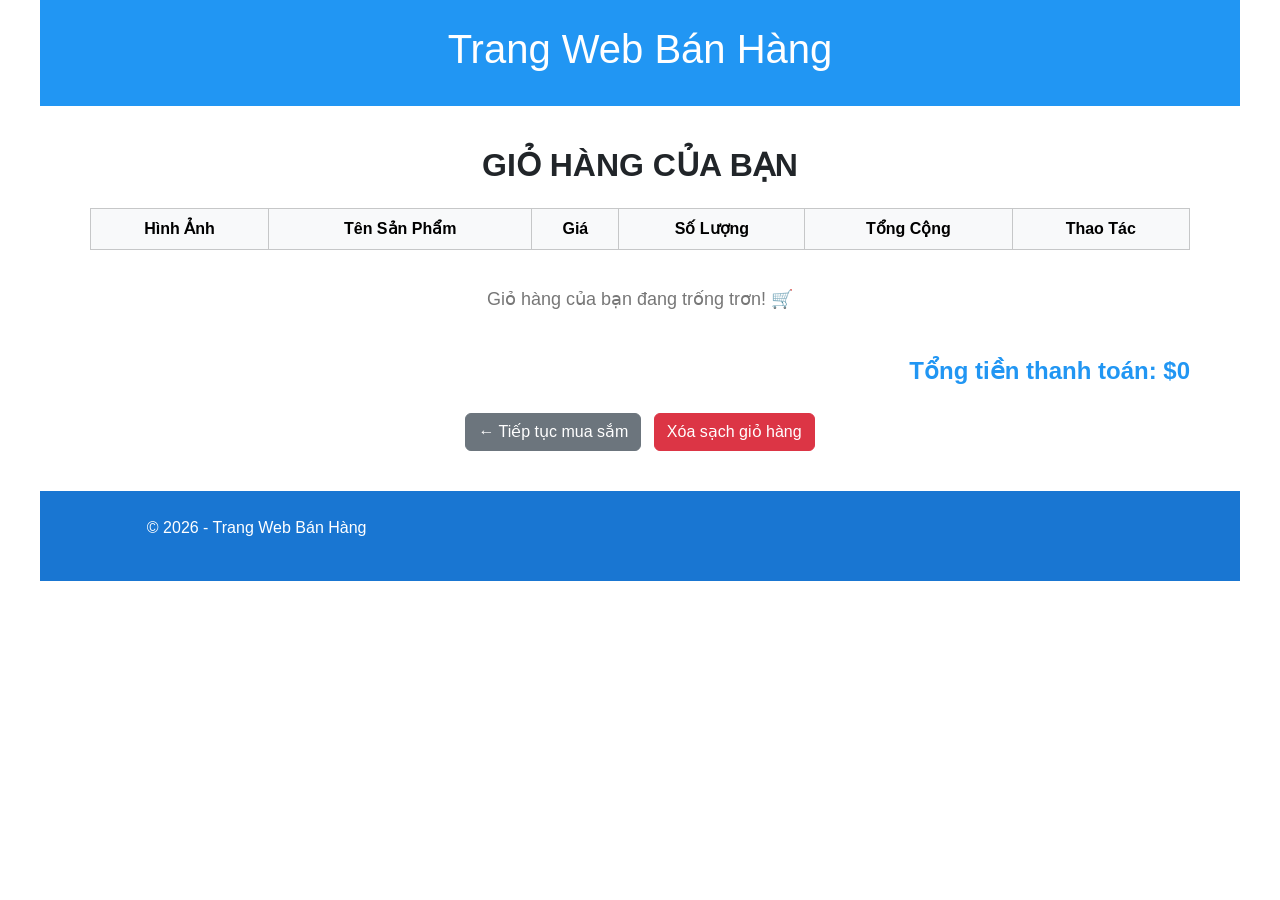
<file: Lab_01/cart.html>
<!DOCTYPE html>
<html lang="en">
<head>
    <meta charset="UTF-8">
    <meta name="viewport" content="width=device-width, initial-scale=1.0">
    <title>Giỏ Hàng Của Bạn</title>
    <link rel="stylesheet" href="vendor/bootstrap/css/bootstrap.min.css">
    <link rel="stylesheet" href="style.css">
    <style>
        .cart-container { grid-column: 1 / span 2; padding: 40px 20px; background-color: #fff; }
        .cart-table img { width: 80px; height: 60px; object-fit: cover; border-radius: 5px; }
        .total-price { font-size: 24px; color: #2196F3; font-weight: bold; text-align: right; margin-top: 20px; }
        .cart-empty-msg { text-align: center; padding: 20px 0; font-size: 18px; color: #777; }
    </style>
</head>
<body>
    <header><h1>Trang Web Bán Hàng</h1></header>

    <div class="cart-container container">
        <h2 class="mb-4 text-center fw-bold">GIỎ HÀNG CỦA BẠN</h2>
        
        <div class="table-responsive">
            <table class="table table-bordered align-middle cart-table">
                <thead class="table-light text-center">
                    <tr>
                        <th>Hình Ảnh</th>
                        <th>Tên Sản Phẩm</th>
                        <th>Giá</th>
                        <th>Số Lượng</th>
                        <th>Tổng Cộng</th>
                        <th>Thao Tác</th>
                    </tr>
                </thead>
                <tbody id="cart-table-body">
                    </tbody>
            </table>
        </div>

        <div id="cart-empty" class="cart-empty-msg d-none">Giỏ hàng của bạn đang trống trơn! 🛒</div>

        <div class="total-price" id="cart-total-display">Tổng tiền thanh toán: $0</div>

        <div class="text-center mt-4">
            <a href="index.html" class="btn btn-secondary me-2">← Tiếp tục mua sắm</a>
            <button class="btn btn-danger" onclick="clearCart()">Xóa sạch giỏ hàng</button>
        </div>
    </div>

    <div class="footer"><div class="footer-item"><p>© 2026 - Trang Web Bán Hàng</p></div></div>

    <script>
        function displayCart() {
            let cart = JSON.parse(localStorage.getItem('shoppingCart')) || [];
            const tableBody = document.getElementById('cart-table-body');
            const emptyMsg = document.getElementById('cart-empty');
            const totalDisplay = document.getElementById('cart-total-display');
            
            tableBody.innerHTML = '';
            
            if (cart.length === 0) {
                emptyMsg.classList.remove('d-none');
                totalDisplay.innerText = "Tổng tiền thanh toán: $0";
                return;
            }
            
            emptyMsg.classList.add('d-none');
            let grandTotal = 0;

            cart.forEach((item, index) => {
                let itemTotal = item.price * item.quantity;
                grandTotal += itemTotal;

                tableBody.innerHTML += `
                    <tr>
                        <td class="text-center"><img src="${item.img}" alt="${item.name}"></td>
                        <td class="fw-bold">${item.name}</td>
                        <td class="text-center">$${item.price}</td>
                        <td class="text-center">${item.quantity}</td>
                        <td class="text-center fw-bold text-success">$${itemTotal}</td>
                        <td class="text-center">
                            <button class="btn btn-sm btn-outline-danger" onclick="removeItem(${index})">Xóa</button>
                        </td>
                    </tr>
                `;
            });

            totalDisplay.innerText = "Tổng tiền thanh toán: $" + grandTotal;
        }

        function removeItem(index) {
            let cart = JSON.parse(localStorage.getItem('shoppingCart')) || [];
            cart.splice(index, 1);
            localStorage.setItem('shoppingCart', JSON.stringify(cart));
            displayCart();
        }

        function clearCart() {
            if(confirm("Bạn có chắc muốn xóa sạch giỏ hàng không?")) {
                localStorage.removeItem('shoppingCart');
                displayCart();
            }
        }

        document.addEventListener('DOMContentLoaded', displayCart);
    </script>
</body>
</html>
</file>
<file: Lab_01/style.css>
/* --- 1. Reset CSS & Cấu hình chung --- */
* {
    margin: 0;
    padding: 0;
    box-sizing: border-box;
}

body {
    font-family: Arial, sans-serif;
    background-color: #ffffff; /* Nền trắng trung tâm */
    display: grid;
    grid-template-columns: 7fr 3fr; /* Chia 2 cột: Sản phẩm 7 - Sidebar 3 */
    max-width: 1200px;
    margin: 0 auto;
    overflow-x: hidden; 
}

/* --- 2. Header & Menu (Dùng chung cho cả 2 trang) --- */
header, nav, .footer {
    grid-column: 1 / span 2; /* Trải rộng hết 2 cột */
    width: 100%;
}

header {
    background-color: #2196F3;
    color: #fff;
    padding: 25px;
    text-align: center;
}

/* --- CẤU HÌNH MENU FLEXBOX --- */
nav {
    background-color: #ffa486;
    padding: 10px 20px;
}

/* Container chính dùng Flexbox để đẩy về 2 đầu */
.nav-container {
    display: flex;
    justify-content: space-between; /* Đẩy khối menu sang trái, giỏ hàng sang phải */
    align-items: center;            /* Căn giữa theo chiều dọc */
    width: 100%;
}

/* Khối các liên kết menu bên trái */
.nav-links {
    list-style: none;
    padding-left: 0;
    margin-bottom: 0; /* Xóa margin mặc định của Bootstrap */
    display: flex;
    gap: 20px;        /* Tạo khoảng cách giữa các mục menu */
}

.nav-links a {
    color: white;
    text-decoration: none;
    font-weight: bold;
}

/* Khối giỏ hàng bên phải */
.nav-cart .cart-link {
    color: white;
    text-decoration: none;
    font-weight: bold;
    background-color: rgba(255, 255, 255, 0.2); /* Tạo nền mờ nhẹ cho nút giỏ hàng */
    padding: 5px 15px;
    border-radius: 20px;
    transition: 0.3s;
}

.nav-cart .cart-link:hover {
    background-color: rgba(255, 255, 255, 0.4);
}

/* --- 3. Trang Chủ: Danh sách sản phẩm --- */
.product-list {
    grid-column: 1;
    display: grid;
    grid-template-columns: repeat(3, 1fr); /* 3 cột sản phẩm */
    gap: 20px;
    padding: 20px;
    background-color: #edf4f8; /* Nền xanh nhạt riêng cho vùng sản phẩm */
}

.product-card {
    background-color: #fff;
    border: 1px solid #ddd;
    border-radius: 8px;
    padding: 15px;
    text-align: center;
    display: flex;
    flex-direction: column;
    justify-content: space-between;
    transition: 0.3s;
}

.product-card:hover {
    box-shadow: 0 4px 12px rgba(33, 150, 243, 0.2);
}

.product-card img {
    width: 100%;      
    height: 200px;    /* Ép tất cả ảnh cao bằng nhau */
    object-fit: cover;  /* Giúp ảnh không bị méo khi bị ép height */
    border-radius: 5px;
    margin-bottom: 10px;
}

/* --- 4. Sidebar (Bảng mạng xã hội) --- */
.sidebar {
    grid-column: 2;
    background-color: #bbdefb; 
    color: #333;
    padding: 20px;
    border-left: 1px solid #ddd;
    min-height: 100%;
}

.social-icons a {
    color: #2196F3;
    text-decoration: none;
    display: block;
    margin-bottom: 15px;
    font-weight: bold;
}

/* --- 5. Nút bấm (Dùng chung cho các trang) --- */
.button {
    border: none;
    color: white;
    padding: 10px 15px;
    text-align: center;
    text-decoration: none;
    font-size: 14px;
    border-radius: 12px;
    cursor: pointer;
    transition: 0.3s;
    font-weight: bold;
}

.button-group {
    display: flex;
    justify-content: center;
    gap: 10px;
    margin-top: 15px;
}

.button-detail { background-color: #2196F3; }
.button-detail:hover { background-color: #1976D2; }

.button4 { background-color: #1565C0; } 
.button4:hover { background-color: #0d47a1; }

/* --- 6. Trang Chi Tiết ( detail2.html -> detail6.html ) --- */
.detail-container {
    grid-column: 1 / span 2;
    padding: 40px 20px;
    background-color: #fff;
    display: flex;
    flex-direction: column;
    align-items: center;
    text-align: center;
}

.detail-image {
    max-width: 400px; /* Ảnh trang chi tiết nhỏ gọn lại */
    width: 100%;
    height: auto;
    border-radius: 15px;
    box-shadow: 0 4px 20px rgba(0,0,0,0.1);
    margin-bottom: 30px;
}

.detail-info .price {
    font-size: 26px;
    color: #2196F3;
    font-weight: bold;
    margin-bottom: 20px;
}

.detail-actions {
    display: flex;
    flex-direction: column;
    align-items: center;
    gap: 15px;
}

.btn-add-cart {
    background-color: #2196F3;
    color: white;
    padding: 15px 40px;
    border-radius: 30px;
    text-decoration: none;
    font-weight: bold;
}

.back-button {
    display: inline-block;
    padding: 10px 25px;
    background-color: #444;
    color: #fff;
    text-decoration: none;
    border-radius: 8px;
}

/* --- 7. Footer --- */
.footer {
    background-color: #1976D2;
    color: #fff;
    text-align: center;
    padding: 25px;
    display: grid;
    grid-template-columns: repeat(3, 1fr);
}

/* --- 8. Responsive --- */
@media (max-width: 768px) {
    body { grid-template-columns: 1fr; }
    header, nav, .product-list, .sidebar, .footer { grid-column: 1; }
    .product-list { grid-template-columns: 1fr; }
    .sidebar { border-left: none; border-top: 1px solid #ddd; }
    .footer { grid-template-columns: 1fr; }
}
</file>
